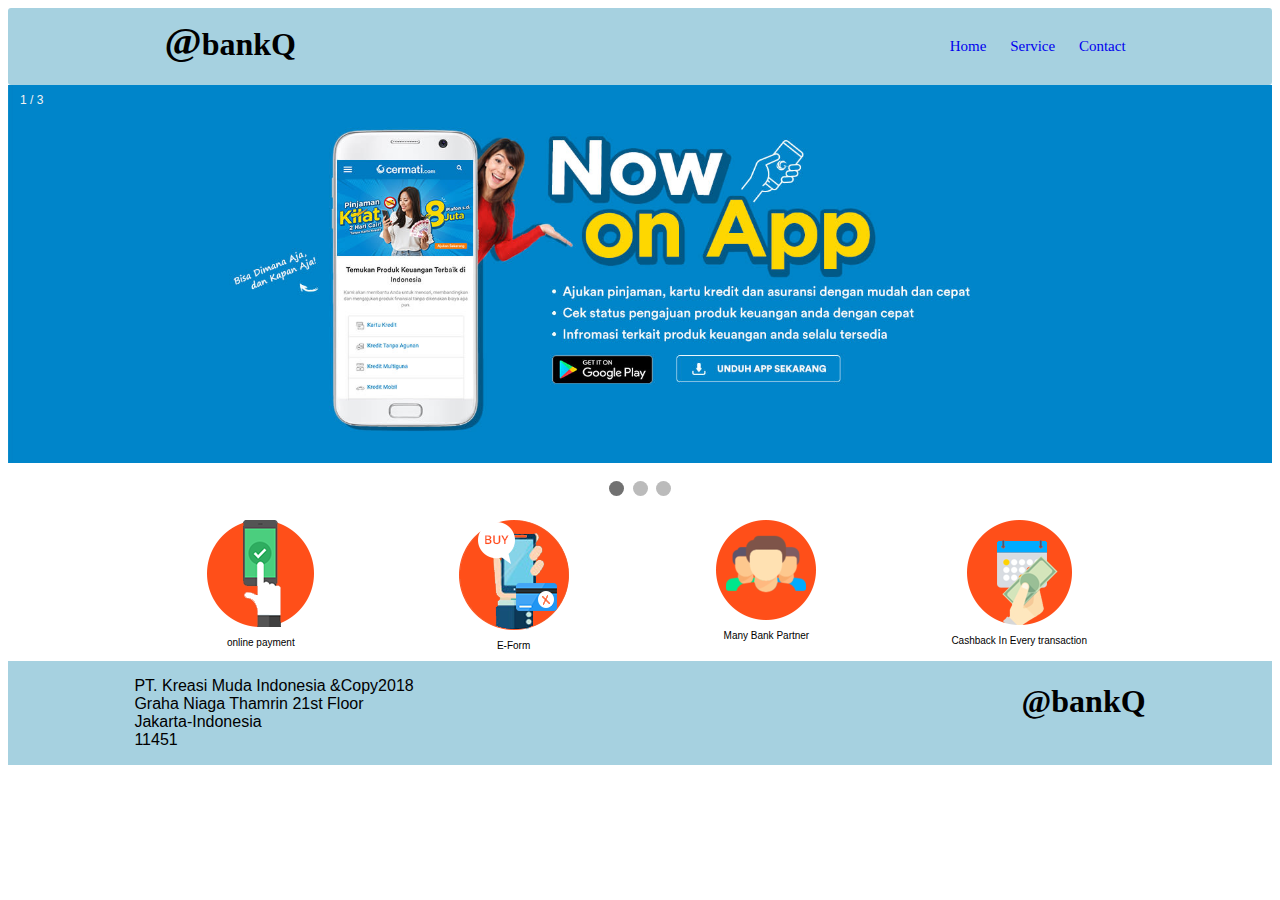
<file: index.html>
<!DOCTYPE html>
<html>
    <head>
      <title>Project Pribadi</title>
      <link href="syukron.css" rel="stylesheet">
      <!-- <link href="https://fonts.googleapis.com/css?family=Permanent+Marker:400,800" rel="stylesheet">
      <link href="https://fonts.googleapis.com/css?family=Fredoka+One:400,800" rel="stylesheet">
      <link href="https://fonts.googleapis.com/css?family=Baloo+Bhaina|Permanent+Marker:400,800" rel="stylesheet"> 
      <meta name="viewport" content= "width = device-width, initial-scale=1.0" > -->
    </head>
    <body>
        <div class="header">
            <div class="container">
                <div id="logo">
                    <h1><span id="aa">@</span>bankQ</h1> 
                </div>
                <nav>
                    <a href="index.html">Home</a>
                    <a href="form.html">Service</a>
                    <a href="contact.html">Contact</a>
                </nav>

            </div>
        </div>
            
        <div class="slideshow-container">

            <div class="slideBanner fade">
              <div class="numbertext">1 / 3</div>
              <img src="image-1.jpg" style="width:100%">
            </div>
            
            <div class="slideBanner fade">
              <div class="numbertext">2 / 3</div>
              <img src="image-2.jpg" style="width:100%">
            </div>
            
            <div class="slideBanner fade">
              <div class="numbertext">3 / 3</div>
              <img src="image-3.jpg" style="width:100%">
            </div>

        </div>
            <br>

            <div style="text-align:center">
            <span class="dot"></span> 
            <span class="dot"></span> 
            <span class="dot"></span> 
            </div>


        <div class="row">
                <div class="column"> <img src="apply.jpg" > 
                    <p>online payment</p>
                </div>
                <div class="column"> <img src="payment.jpg"> 
                    <p>E-Form</p>
                </div>
                <div class="column"> <img src="linked.jpg">
                    <p>Many Bank Partner</p>
                 </div>
                <div class="column"> <img src="cashback.jpg"> 
                    <p>Cashback In Every transaction</p>
                </div>
        </div>
        <div class="footer">
            <div class="container">
                <div id="copy"><p>PT. Kreasi Muda Indonesia &Copy2018<br>Graha Niaga Thamrin 21st Floor<br>Jakarta-Indonesia<br>11451</p></div>
                <div id="logo"><h1>@bankQ</h1></div>
            </div>
        </div>
        <script src ="index.js"></script>
    </body>
</html>
</file>
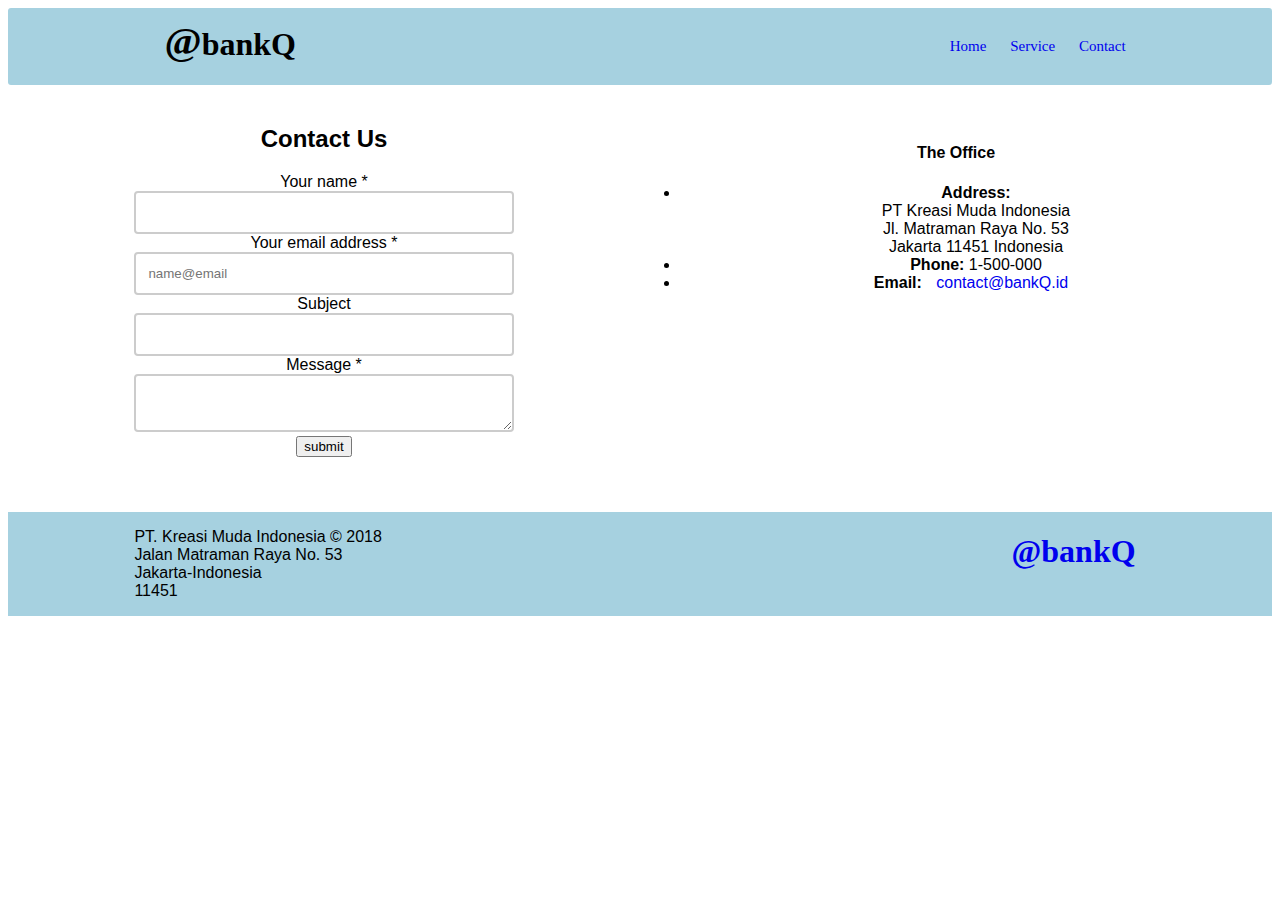
<file: contact.html>
<!DOCTYPE html>
<html>
    <head>
        <title>Project Pribadi</title>
      <link href="syukron.css" rel="stylesheet">
      <link href="contact.css" rel="stylesheet">
      <!-- <link href="https://fonts.googleapis.com/css?family=Permanent+Marker:400,800" rel="stylesheet">
      <link href="https://fonts.googleapis.com/css?family=Fredoka+One:400,800" rel="stylesheet">
      <link href="https://fonts.googleapis.com/css?family=Baloo+Bhaina|Permanent+Marker:400,800" rel="stylesheet">  -->
    </head>
    <body>
        <div class="header">
            <div class="container">
                <div id="logo">
                    <h1><span id="aa">@</span>bankQ</h1> 
                </div>
                <nav>
                    <a href="index.html">Home</a>
                    <a href="form.html">Service</a>
                    <a href="contact.html">Contact</a>
                </nav>

            </div>
        </div>
        <div class="container-contact">
                <div class="row2">
                        <div id="column">
                            <h2><strong>Contact Us</strong></h2>
                
                            <form>
                
                                <label>Your name *</label><br>
                                <input type="text">
                                <br>
                                <label>Your email address *</label><br>
                                <input type="email" placeholder="name@email">
                                <br>
                                <label>Subject</label><br>
                                <input type="text">
                                <br>
                                <label>Message *</label><br>
                                <textarea></textarea><br>
                                <input type="submit" value="submit">
                            </form>
                        </div>
                
                        <div id="column2">
                            
                            <br>
                            <h4> <strong>The Office</strong></h4>
                            <ul>
                                <li>
                                    <strong>Address:</strong><br>
                                    PT Kreasi Muda Indonesia<br />
                                    Jl. Matraman Raya No. 53 <br />
                                    Jakarta 11451
                                    Indonesia
                                </li>
                                <li><strong>Phone:</strong> 1-500-000</li>
                                <li><strong>Email:</strong> <a href="mailto:pcc@bankQ.id">contact@bankQ.id</a></li>
                            </ul>
                            <iframe src="https://www.google.com/maps/embed?pb=!1m18!1m12!1m3!1d3966.4424229939423!2d106.85534966476905!3d-6.205224295507896!2m3!1f0!2f0!3f0!3m2!1i1024!2i768!4f13.1!3m3!1m2!1s0x2e69f46451bbf82f%3A0xcc523d70f354ecdb!2sPT+BANK+DANAMON+INDONESIA%2C+TBK+-+KANWIL+I+DKI+Jakarta!5e0!3m2!1sid!2sid!4v1540106638716" width="300" height="200" frameborder="0" style="border:0" allowfullscreen></iframe>
                
                        </div>
                    </div>
        </div>
        <div class="footer">
            <div class="container">
                <div id="copy"><p>PT. Kreasi Muda Indonesia &copy; 2018<br>Jalan Matraman Raya No. 53<br>Jakarta-Indonesia<br>11451</p></div>
                <div id="logo"><h1><a href ="index.html">@bankQ</a></h1></div>
            </div>
        </div>
    </body>
</html>
</file>
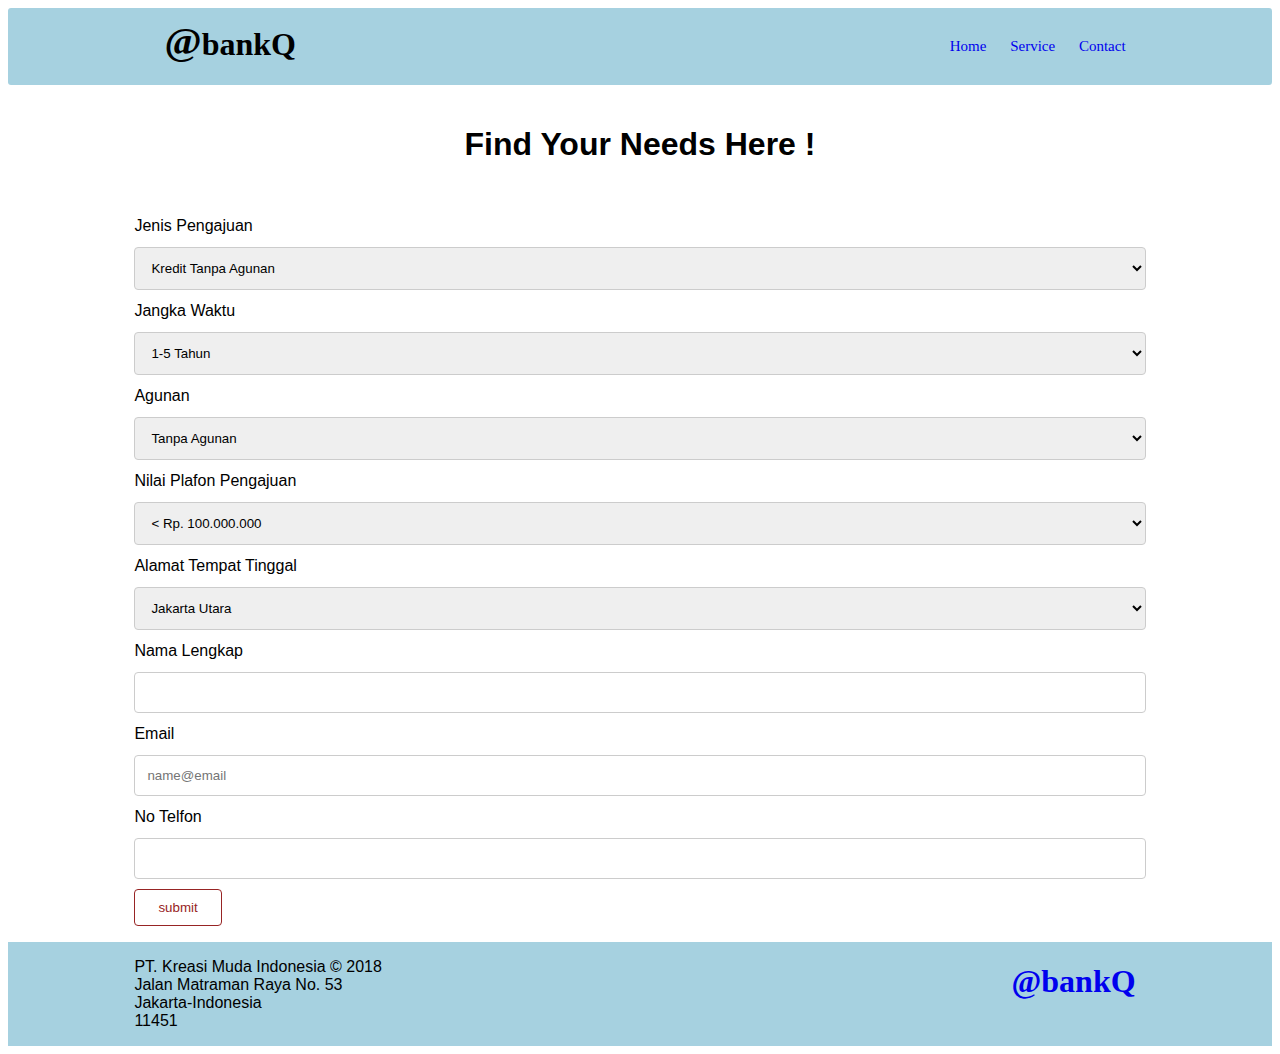
<file: form.html>
<!DOCTYPE html>
<html>
    <head>
        <title>Project Pribadi</title>
      <link href="syukron.css" rel="stylesheet">
      <link rel="stylesheet" a href="form1.css">
      <!-- <link href="https://fonts.googleapis.com/css?family=Permanent+Marker:400,800" rel="stylesheet">
      <link href="https://fonts.googleapis.com/css?family=Fredoka+One:400,800" rel="stylesheet">
      <link href="https://fonts.googleapis.com/css?family=Baloo+Bhaina|Permanent+Marker:400,800" rel="stylesheet"> 
      <link href="https://fonts.googleapis.com/css?family=Montserrat:400,800" rel="stylesheet"> -->
    </head>
    <body>
        <div class="header">
            <div class="container">
                <div id="logo">
                    <h1><span id="aa">@</span>bankQ</h1> 
                </div>
                <nav>
                    <a href="index.html">Home</a>
                    <a href="form.html">Service</a>
                    <a href="contact.html">Contact</a>
                </nav>

            </div>
        </div>
            
        
        <div id="form-title">
            <h1>Find Your Needs Here !</h1>
        </div>
        <div class="container">
             <form> 
                <label>Jenis Pengajuan</label><br>
                <select>
                    <optgroup label="pilihan kredit">
                        <option>Kredit Tanpa Agunan</option>
                        <option>Kredit Pendanaan Otomotif</option>
                        <option>Kredit Pinjaman Pendidikan</option>
                        <option>Kredit Kepemilikan Rumah</option>
                    </optgroup>
                </select><br>
                <label>Jangka Waktu</label><br>
                <select>
                    <option>1-5 Tahun</option>
                    <option>5-10 Tahun</option>
                    <option>10-20 Tahun</option>
                </select>
                <label>Agunan</label><br>
                <select>
                    <option>Tanpa Agunan</option>
                    <option>Property</option>
                    <option>BPKB Kendaraan</option>
                </select>
                <label>Nilai Plafon Pengajuan</label><br>
                <select>
                    <option> < Rp. 100.000.000</option>
                    <option> Rp. 100.0000.000- Rp.1.000.000.000</option>
                    <option> > Rp. 1.000.000.000</option>
                </select>
               <br>
                <label>Alamat Tempat Tinggal</label><br>
                <select>
                    <option>Jakarta Utara</option>
                    <option>Jakarta Timur</option>
                    <option>Jakarta Selatan</option>
                    <option>Jakarta Barat</option>
                    <option>Luar Jakarta</option>
                </select>
                <label>Nama Lengkap</label><br>
                <input type="text" class="kotak"><br>
                <label>Email</label><br>
                <input id ="numb" type="text" placeholder="name@email"><br>
                <label>No Telfon</label><br>
                <input id ="numb" type="text"  class="kotak"><br>
                <button type="button" onclick="buttonFunc()">submit</button>
               
            <p id="demo"></p>
            </form>
           
        </div>
    </section>

        <div class="footer">
            <div class="container">
                <div id="copy"><p>PT. Kreasi Muda Indonesia &copy; 2018<br>Jalan Matraman Raya No. 53<br>Jakarta-Indonesia<br>11451</p></div>
                <div id="logo"><h1><a href ="index.html">@bankQ</a></h1></div>
            </div>
        </div>
        <script src = "index.js"></script>
    </body>
</html>
</file>
<file: syukron.css>
body{
            background:#ffffff;
}
p {
            font-family: "Comic sans MS", cursive, sans-serif;
}
.header {
         
            min-height:50px;
            border-radius:3px;       
            background:#A6D1E0;       
}
.container {
            overflow:hidden;
            width:80%;
            margin: auto;
            display: block;
            
}
.header #logo {
            float:left;
            margin-top:auto;
            margin-bottom: auto;
            margin-left:30px;
            font-family: 'Fredoka One', cursive;
}
.header h1 {
            margin: 10px 0 20px 0;
}
.header #aa {
            font-family: 'Permanent Marker', cursive;
            font-size: 40px;
         
}
.header nav{
            float:right;
            margin-top: 30px;
            margin-right: 10px;
            font-family: 'Baloo Bhaina', cursive;
            font-size: 15px;
    
}
.header nav a:hover {
    color: black;
  }
header li{
    padding:0 5px 0 5px;
}
a {
    text-decoration: none;
    margin: 0 10px 0 10px;
}

body {font-family: Verdana, sans-serif;}
.slideBanner {display: none;}
img {vertical-align: middle;}


.slideshow-container {
  max-width: 100%;
  position: relative;
  margin: auto;
}

            .text {
            color: #f2f2f2;
            font-size: 15px;
            padding: 8px 12px;
            position: absolute;
            bottom: 8px;
            width: 100%;
            text-align: center;
            }

            .numbertext {
            color: #f2f2f2;
            font-size: 12px;
            padding: 8px 12px;
            position: absolute;
            top: 0;
            }

            .dot {
            height: 15px;
            width: 15px;
            margin: 0 2px;
            background-color: #bbb;
            border-radius: 50%;
            display: inline-block;
            transition: background-color 0.6s ease;
            }

            .active {
            background-color: #717171;
            }

            .fade {
            -webkit-animation-name: fade;
            -webkit-animation-duration: 1.5s;
            animation-name: fade;
            animation-duration: 1.5s;
            }

            @-webkit-keyframes fade {
            from {opacity: .4} 
            to {opacity: 1}
            }

            @keyframes fade {
            from {opacity: .4} 
            to {opacity: 1}
            }

         
        
.row     {
            margin-top: 20px;
            margin-left: auto;
            margin-right: auto;
            text-align: center; 
            width:80%;

        }
        .row .column {
           
            font-size: 10px;
            text-align: center;
            min-width: 25%;
            margin-top:auto;
            float:left;
         
          
          }
        .row .column img {
            vertical-align: middle;
    
          
          
          }

    .footer{
              clear:both;
              margin:auto;
              background:#A6D1E0;  
          }
           .footer #copy{
               float:left;
               margin:auto;
           }
        .footer #logo {
            float:right;
            margin-top:auto;
            margin: auto;
            font-family: 'Fredoka One', cursive;
}
        #slide a:hover{
            color: black;
        }

@media (max-width: 300px)  {
        .text {font-size: 8px}
        .row .column { max-width: 50%}
        

}
</file>
<file: contact.css>
.container-Contact {
    width: 80%;
  }
  
  .row2 {
    margin-top: 20px;
    margin-left: auto;
    margin-right: auto;
    text-align: center;
    width:100%
    
  }
  
  .row2 #column {
    width: 50%;
    float: left;
  }
  
  .row2 #column2 {
    float: right;
    width: 50%;
  }
  input[type="text"],
  select,
  textarea {
    width: 60%;
    padding: 12px;
    border: 2px solid #ccc;
    border-radius: 4px;
    box-sizing: border-box;
    resize: vertical;
  }
  
  input[type="email"] {
    width: 60%;
    padding: 12px;
    border: 2px solid #ccc;
    border-radius: 4px;
    box-sizing: border-box;
    resize: vertical;
  }
</file>
<file: form1.css>
/* FORM--START */
.form {
  width: 60%;
  margin: auto;
  font-family: "Montserrat", sans-serif;
  border: 1px rgb(151, 36, 36) solid;
}
#form-title {
  margin: auto;
  overflow: hidden;
  text-align: center;
  background-color: #ffffff;
  border-radius: 5px;
  padding: 20px;
  color: black;
}


label {
  padding: 12px 12px 12px 0;
  display: inline-block;
}
input[type="text"],
select,
textarea {
  width: 100%;
  padding: 12px;
  border: 1px solid #ccc;
  border-radius: 4px;
  box-sizing: border-box;
  resize: vertical;
}

input[type="submit"] {
  background-color: skyblue;
  color:black;
  padding: 12px 20px;
  margin-top: 10px;
  border: 1px skyblue solid;
  border-radius: 4px;
  cursor: pointer;
  float: right;
}
input:hover{
    color: skyblue;
    background-color: white;
}
button {
  background-color: white;
  color: rgb(151, 36, 36);
  border: 1px rgb(151, 36, 36) solid;
  border-radius: 4px;
  cursor: pointer;
  padding: 10px 23px;
  margin-top: 10px;
}
button:hover{
    background-color: rgb(151, 36, 36);
    color: white;
}

/* FORM--END */
</file>
